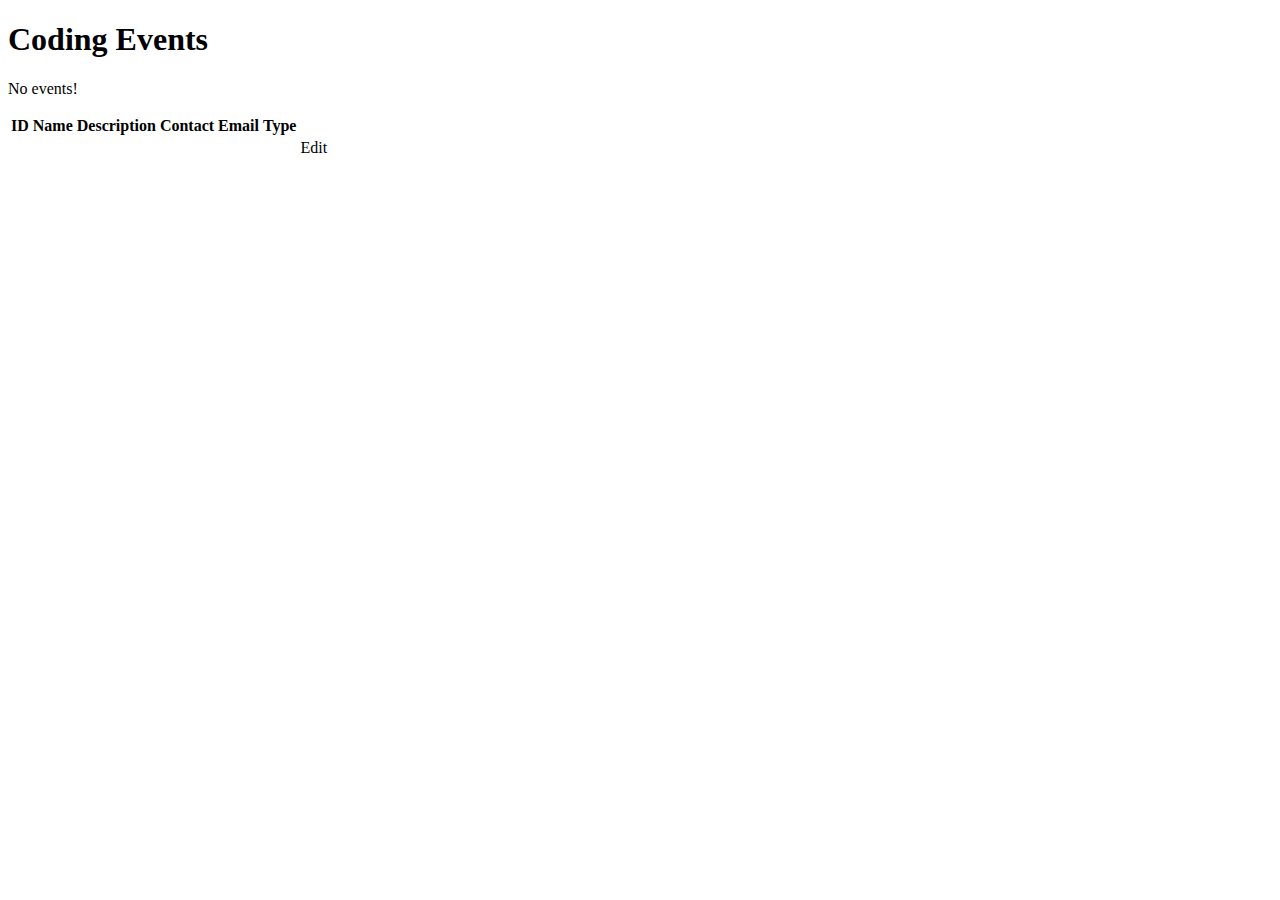
<file: src/main/resources/templates/events/index.html>
<!DOCTYPE html>
<html lang="en" xmlns:th="http://www.thymeleaf.org/">
<head th:replace="fragments :: head"></head>
<body class="container">

<h1>Coding Events</h1>

<nav th:replace="fragments :: header"></nav>

<p th:unless="${events} and ${events.size()}">No events!</p>

<table class="table table-striped">
    <thead>
    <tr>
        <th>ID</th>
        <th>Name</th>
        <th>Description</th>
        <th>Contact Email</th>
        <th>Type</th>
    </tr>
    </thead>
        <tr th:each="event : ${events}">
            <td th:text="${event.id}"></td>
            <td th:text="${event.name}"></td>
            <td th:text="${event.description}"></td>
            <td th:text="${event.contactEmail}"></td>
            <td th:text="${event.type.displayName}"></td>
            <td><a th:href="@{/events/edit/{id}(id=${event.id})}">Edit</a></td>

        </tr>
</table>


</body>
</html>
</file>
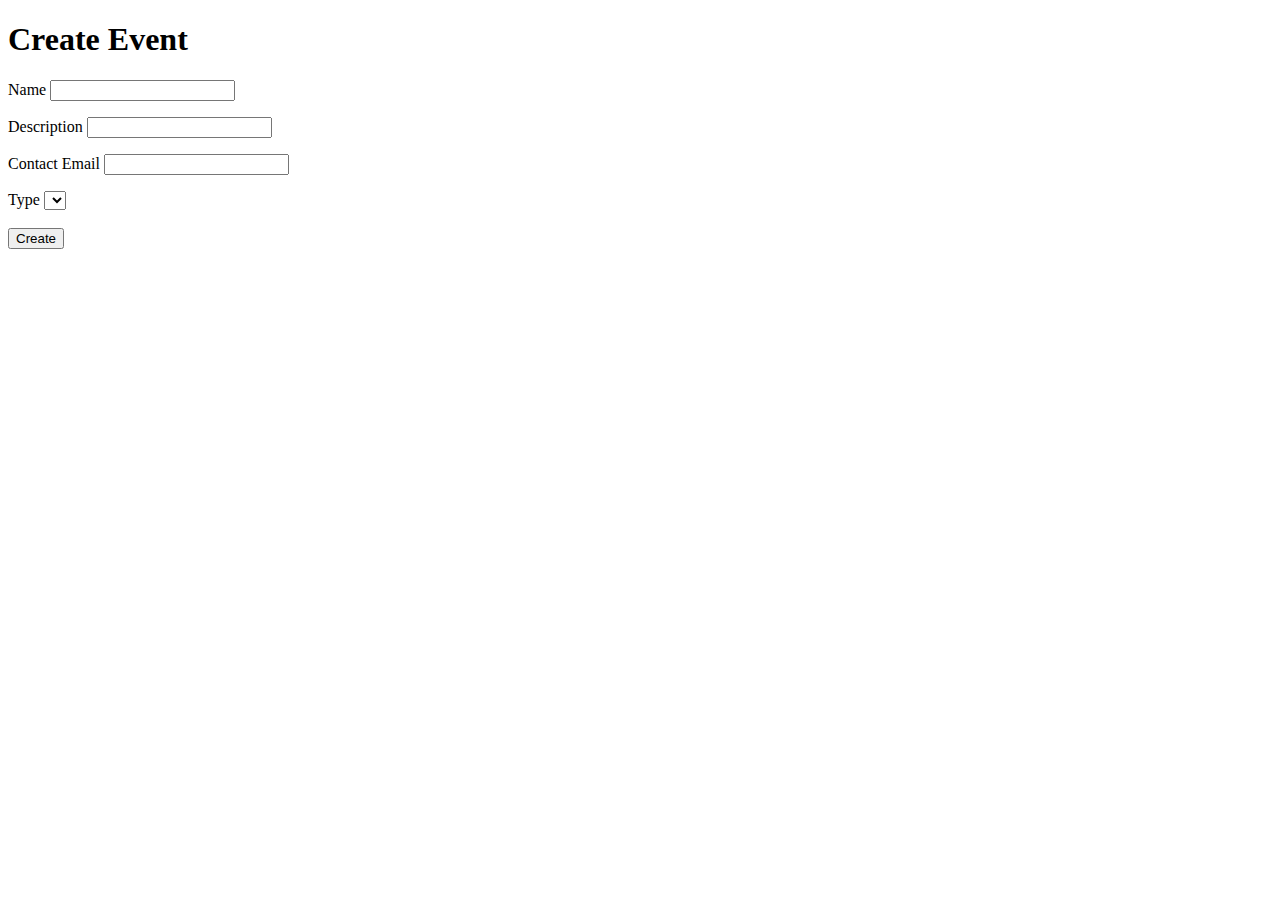
<file: src/main/resources/templates/events/create.html>
<!DOCTYPE html>
<html lang="en" xmlns:th="http://www.thymeleaf.org/">
<head th:replace="fragments :: head"></head>
<body class="container">

<h1>Create Event</h1>

<nav th:replace="fragments :: header"></nav>


<form method="post">
    <div class="form-group">
        <label>Name
            <input th:field="${event.name}" class="form-control"/>
        </label>
        <p class="error" th:errors="${event.name}"></p>
    </div>
    <div class="form-group">
        <label>Description
            <input th:field="${event.description}" class="form-control"/>
        </label>
        <p class="error" th:errors="${event.description}"></p>
    </div>
    <div class="form-group">
        <label>Contact Email
            <input th:field="${event.contactEmail}" class="form-control"/>
        </label>
        <p class="error" th:errors="${event.contactEmail}"></p>
    </div>
    <div class="form-group">
        <label>Type
            <select th:field="${event.type}">
                <option th:each="type : ${types}"
                        th:value="${type}"
                        th:text="${type.displayName}"
                ></option>
            </select>
        </label>
    </div>
    <br>
        <div class="form-group">
            <input type="submit" value="Create" class="btn btn-success"/>
    </div>
</form>
</body>
</html>
</file>
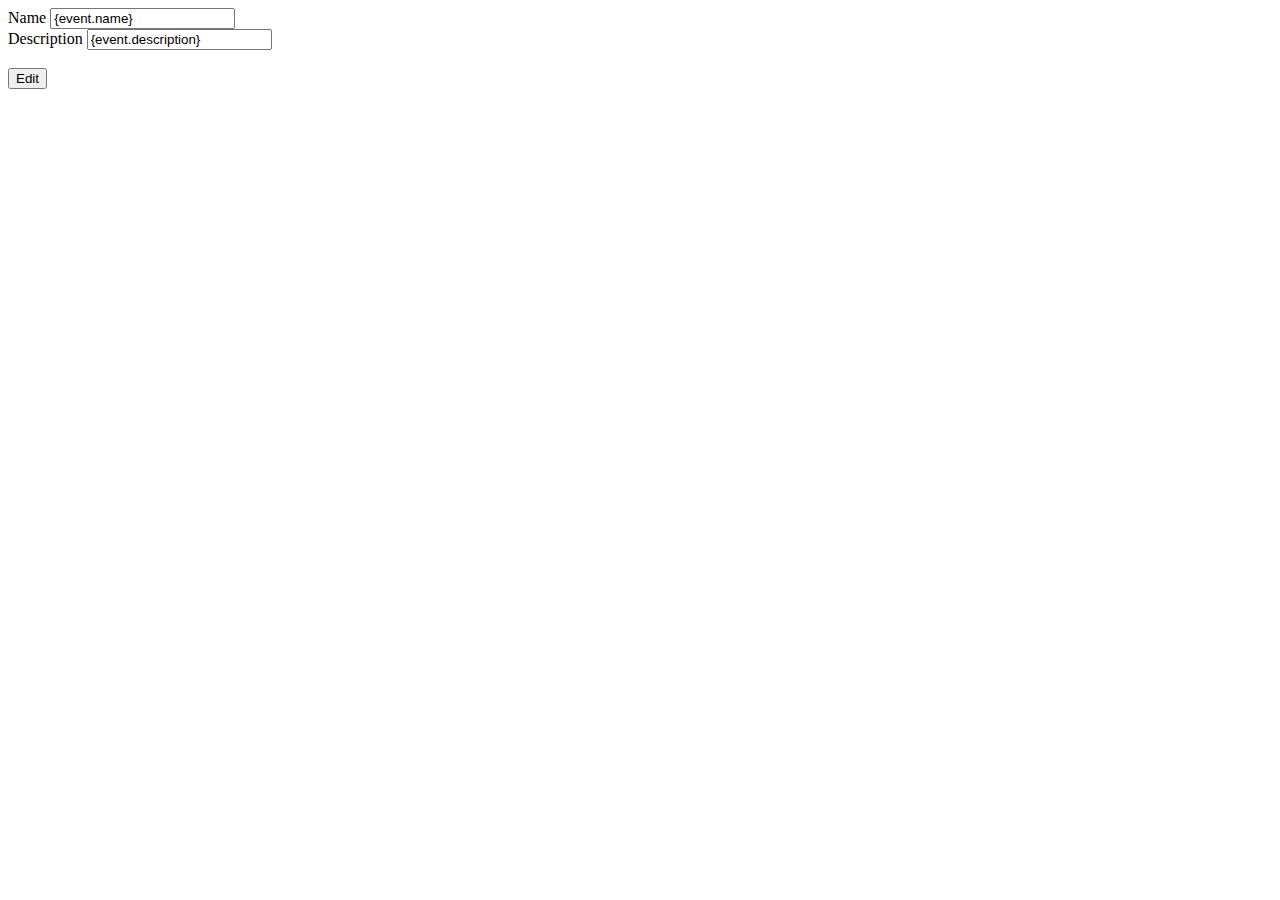
<file: src/main/resources/templates/events/edit.html>
<!DOCTYPE html>
<html lang="en" xmlns:th="http://www.thymeleaf.org/">
<head th:replace="fragments :: head"></head>
<body class="container">



<header th:replace="fragments :: header"></header>

<form method="post" th:action="@{/events/edit}">
    <div class="form-group">
        <label>Name
            <input type="text" name="name" value="{event.name}" class="form-control"/>
        </label>
    </div>
    <div class="form-group">
        <label>Description
            <input type="text" name="description" value="{event.description}" class="form-control"/>
        </label>
    </div>
    <div>
            <input type="hidden" th:value="${event.id}" name="eventId" />
    </div>
    <br>
    <div class="form-group">
        <input type="submit" value="Edit" class="btn btn-info"/>
    </div>
</form>
</body>
</html>
</file>
